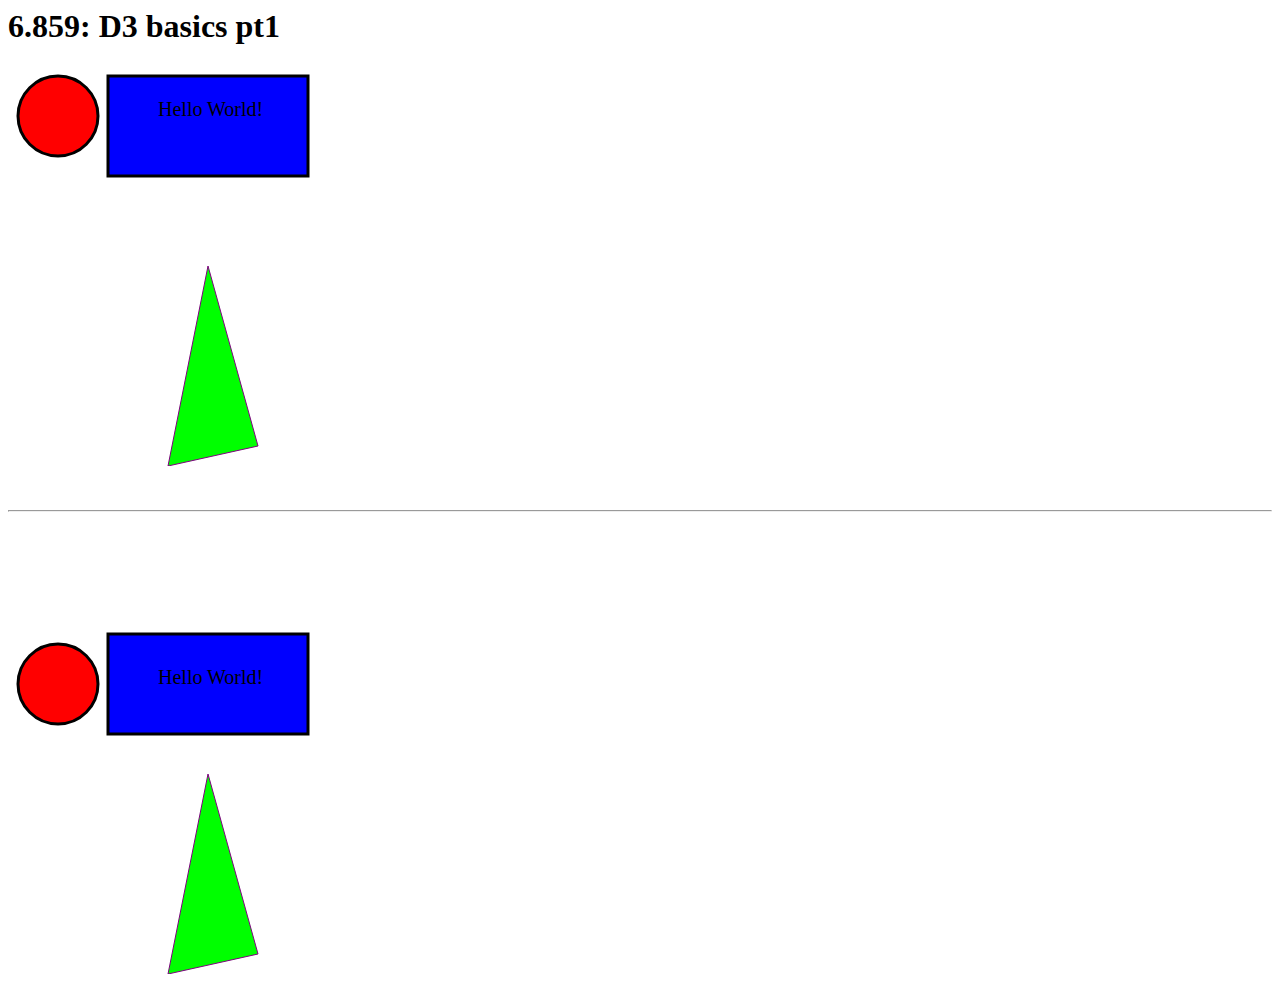
<file: svg.html>
<html>
  <head></head>
  <body>
  <h1>6.859: D3 basics pt1</h1>
  <svg height="400" width="400">
    <circle cx="50" cy="50" r="40" stroke="black" stroke-width="3" fill="red" />

    <rect x="100" y="10" width="200" height="100" fill="rgb(0,0,255)" stroke-width="3" stroke="rgb(0,0,0)" />

    <text x="150" y="50" font-size="20px" fill="black">Hello World!</text>

    <polygon points="200,200 250,380 160,400" fill="lime" stroke-width="1" stroke="purple" />
  </svg> 

  <br/> <br/> <br/> 
  <hr>
  <br/> <br/> <br/>

  <svg height="400" width="400">
    <g transform="translate(0,60)">
      <circle cx="50" cy="50" r="40" stroke="black" stroke-width="3" fill="red" />

      <rect x="100" y="0" width="200" height="100" fill="rgb(0,0,255)" stroke-width="3" stroke="rgb(0,0,0)" />

      <text x="150" y="50" font-size="20px" fill="black">Hello World!</text>
    </g>

    <polygon points="200,200 250,380 160,400" fill="lime" stroke-width="1" stroke="purple" />
  </svg> 
  
  </body>
</html>
</file>
